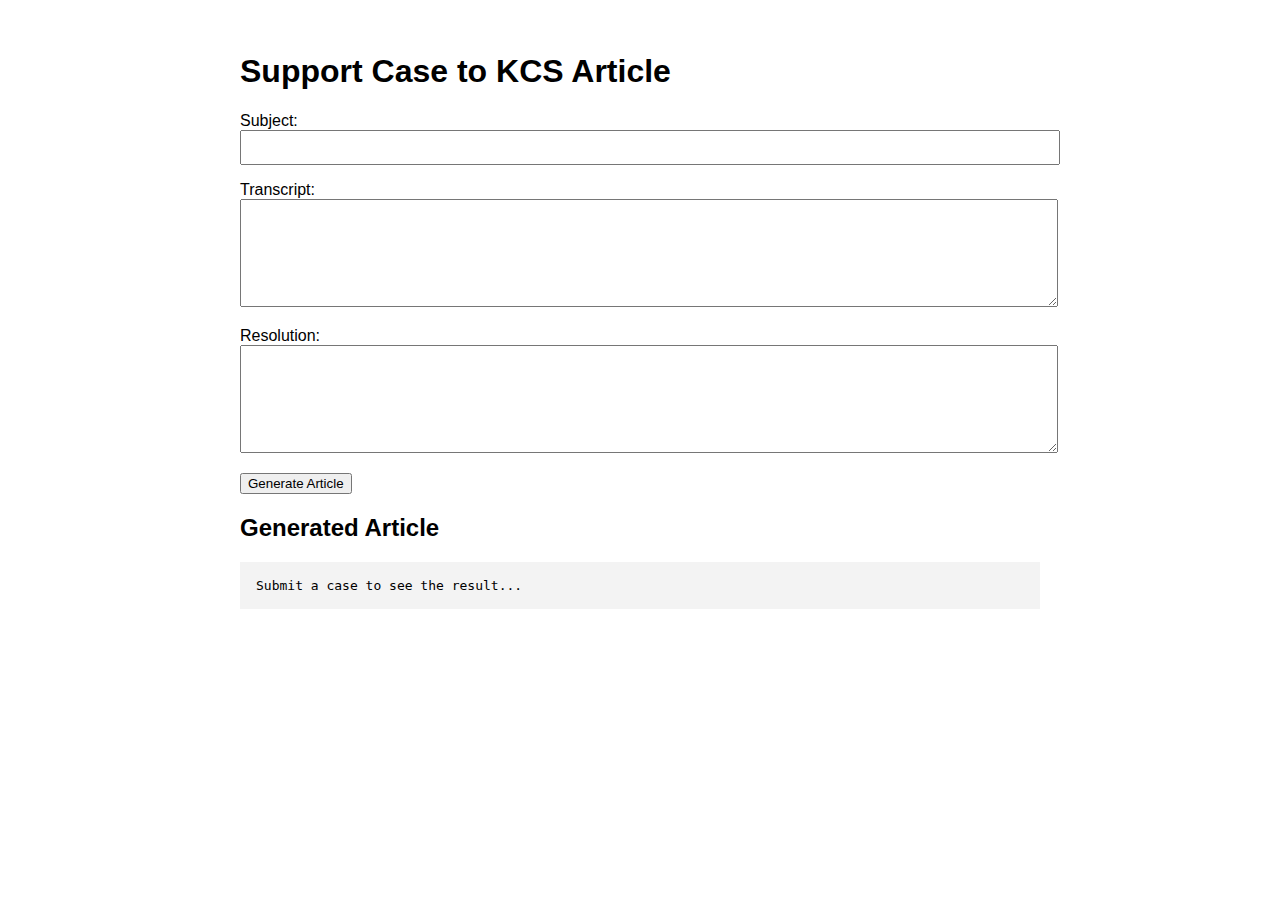
<file: ArticleForm/index.html>
<!DOCTYPE html>
<html lang="en">
<head>
  <meta charset="UTF-8" />
  <title>AI Article Formatter</title>
  <style>
    body { font-family: sans-serif; max-width: 800px; margin: auto; padding: 2rem; }
    textarea, input { width: 100%; margin-bottom: 1rem; padding: 0.5rem; }
    pre { background: #f3f3f3; padding: 1rem; }
  </style>
</head>
<body>
  <h1>Support Case to KCS Article</h1>
  <form id="articleForm">
    <label>Subject:</label>
    <input type="text" id="subject" required />

    <label>Transcript:</label>
    <textarea id="transcript" rows="6" required></textarea>

    <label>Resolution:</label>
    <textarea id="resolution" rows="6" required></textarea>

    <button type="submit">Generate Article</button>
  </form>

  <h2>Generated Article</h2>
  <pre id="output">Submit a case to see the result...</pre>

  <script>
    document.getElementById('articleForm').addEventListener('submit', async (e) => {
      e.preventDefault();

      const data = {
        subject: document.getElementById('subject').value,
        transcript: document.getElementById('transcript').value,
        resolution: document.getElementById('resolution').value,
      };

      const output = document.getElementById('output');
      output.textContent = 'Generating...';

try {
  const res = await fetch('https://83fb-98-97-10-217.ngrok-free.app/format-article', {
    method: 'POST',
    headers: { 'Content-Type': 'application/json' },
    body: JSON.stringify(data) // ✅ USE the data object you defined above
  });

  if (!res.ok) {
    throw new Error(`Server error: ${res.status}`);
  }

  const result = await res.json(); // renamed to avoid shadowing `data`
  console.log(result);

  // Optional: Show the result in the <pre> box
  output.textContent = `Title: ${result.title}\n\nObjectives: ${result.objectives}\n\nResolution:\n${result.resolution}`;
} catch (err) {
  output.textContent = 'Error submitting article. See console for details.';
  console.error('Error submitting article:', err);
}

    });
  </script>
</body>
</html>
</file>
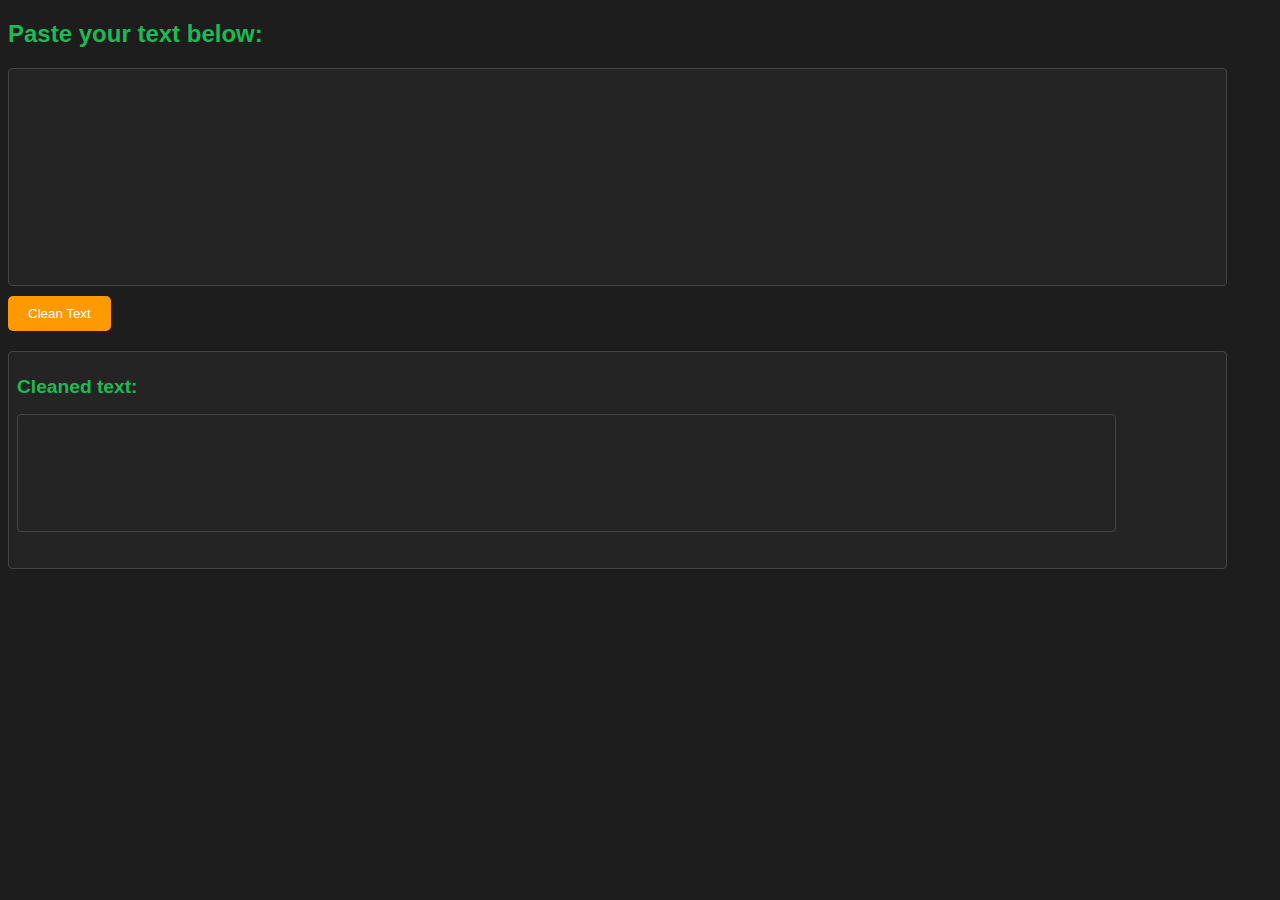
<file: Delete DMS Remove Code Page/index.html>
<!DOCTYPE html>
<html lang="en">
<head>
   <meta charset="UTF-8">
   <title>Text Cleaner</title>
   <link rel="stylesheet" href="style.css">
</head>
<body>
   <h2>Paste your text below:</h2>
   <div id="inputContainer" contenteditable="true"></div>
   <button id="cleanButton">Clean Text</button>

   <div id="outputContainer">
       <h2>Cleaned text:</h2>
       <div id="outputText" contenteditable="true"></div>
   </div>

   <script src="script.js"></script>
</body>
</html>
</file>
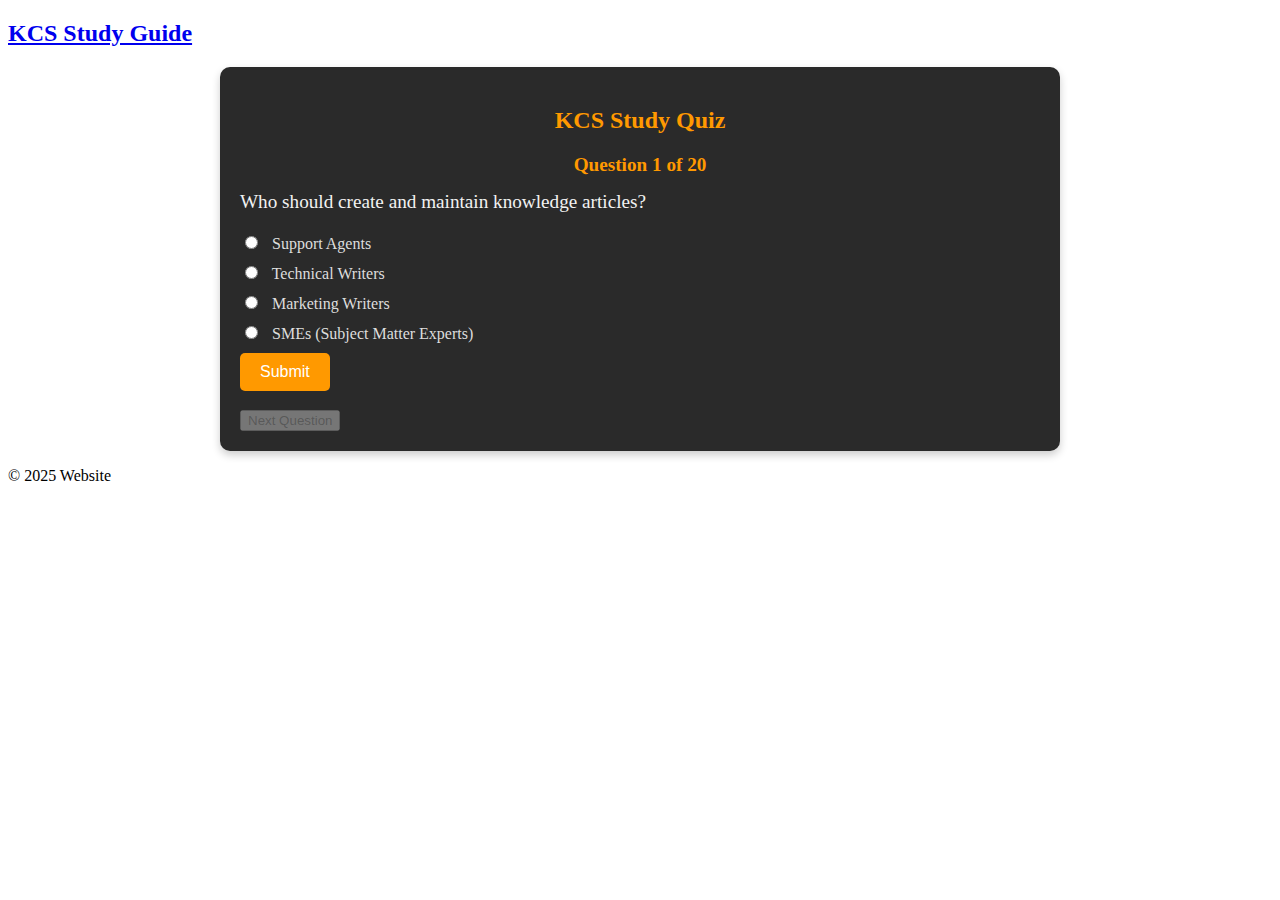
<file: KCS Study/index.html>
<!DOCTYPE html>
<html lang="en">
<head>
  <meta charset="UTF-8">
  <meta name="viewport" content="width=device-width, initial-scale=1.0">
  <title>KCS Study Quiz</title>
  <link rel="stylesheet" href="style.css">
  <!-- Google Analytics -->
  <script async src="https://www.googletagmanager.com/gtag/js?id=G-LXK51K4P85"></script>
  <script>
    window.dataLayer = window.dataLayer || [];
    function gtag(){dataLayer.push(arguments);}
    gtag('js', new Date());

    gtag('config', 'G-LXK51K4P85');
  </script>
</head>
<body>
  <header>
    <h2><a href="/">KCS Study Guide</a></h2>
  </header>

  <main>
    <section class="quiz-section">
      <h2>KCS Study Quiz</h2>
      <div id="quiz-container">
        <p id="question-count"></p>
        <div id="question-container"></div>

        <!-- Form for answer options -->
        <form id="answers-form">
          <div id="answers"></div>
          <button type="submit" class="quiz-button">Submit</button>
        </form>

        <p id="feedback"></p>
        <p id="score"></p>
        <button id="next-btn" disabled>Next Question</button>
      </div>
    </section>
  </main>

  <footer>
    <p>&copy; 2025 Website</p>
  </footer>

  <script src="quiz.js"></script>
</body>
</html>
</file>
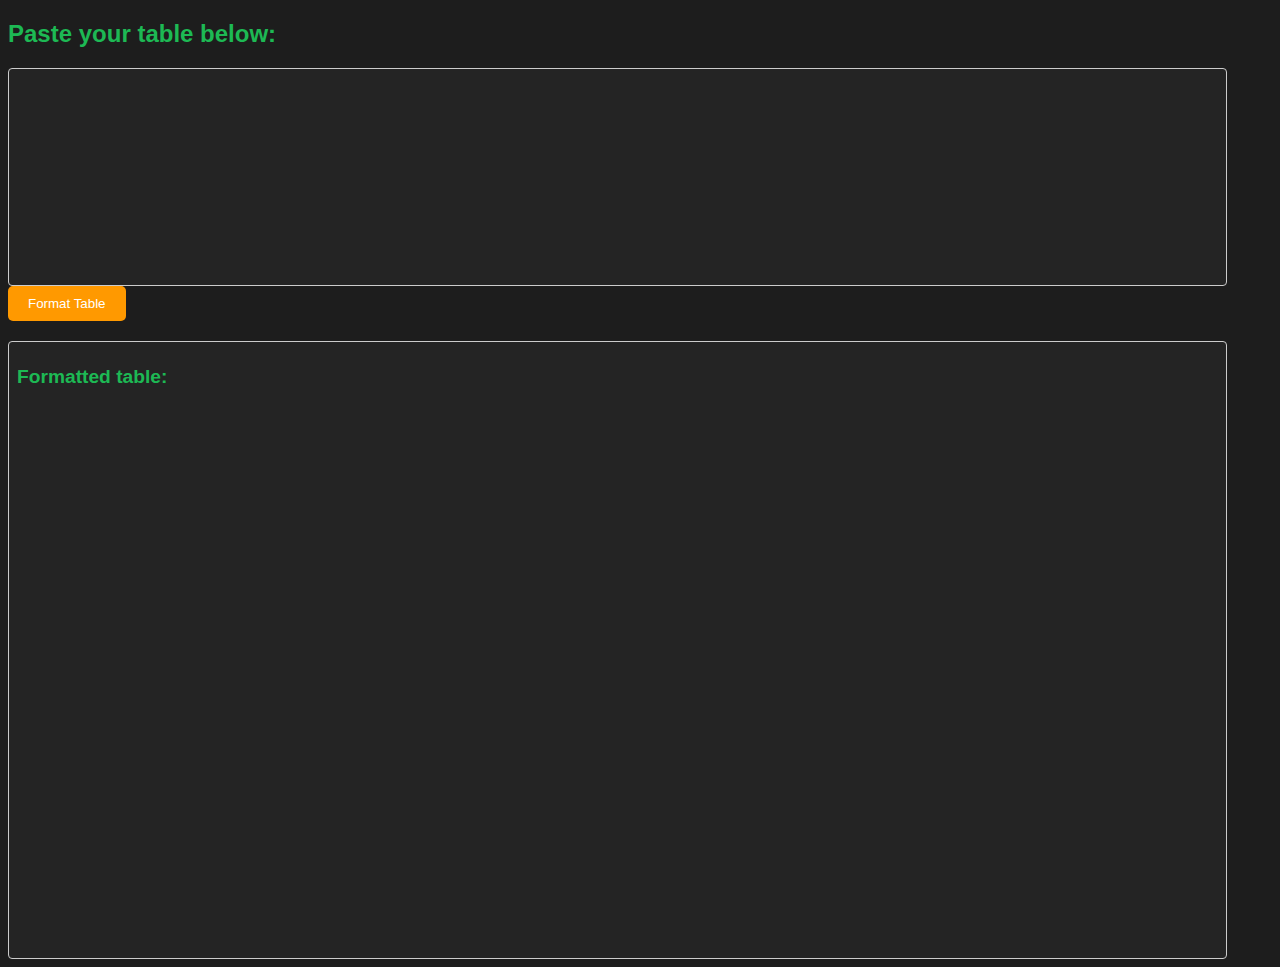
<file: table/index.html>
<!DOCTYPE html>
<html lang="en">
<head>
   <meta charset="UTF-8">
   <title>Table Editor</title>
   <link rel="stylesheet" href="style.css">
   <style>
       /* Previous CSS styles */

       #inputContainer {
           width: 95%;
           height: 200px;
           max-height: 400px;
           border: 1px solid #ccc;
           border-radius: 4px;
           padding: 8px;
           font-size: 0.8rem;
           overflow: auto;
       }

       #outputContainer {
           margin-top: 20px;
           width: 95%;
           height: 600px;
           max-height: 800px;
           border: 1px solid #ccc;
           border-radius: 4px;
           padding: 8px;
           font-size: 0.8rem;
           overflow: auto;
       }

       #tableOutput table {
           border: 1px solid black;
           border-collapse: collapse;
           font-size: 0.8rem;
           margin-bottom: 10px;
       }

       #tableOutput table td, #tableOutput table th {
           border: 1px solid black;
           padding: 4px;
       }

       .deleteColumnButton {
           background: transparent;
           border: none;
           cursor: pointer;
           display: block;
           margin: 0 auto;
       }
   </style>
</head>
<body>
   <h2>Paste your table below:</h2>
   <div id="inputContainer" contenteditable="true"></div>
   <button id="formatButton">Format Table</button>

   <div id="outputContainer">
       <h2>Formatted table:</h2>
       <div id="tableOutput"></div>
   </div>

   <script src="script.js"></script>
</body>
</html>
</file>
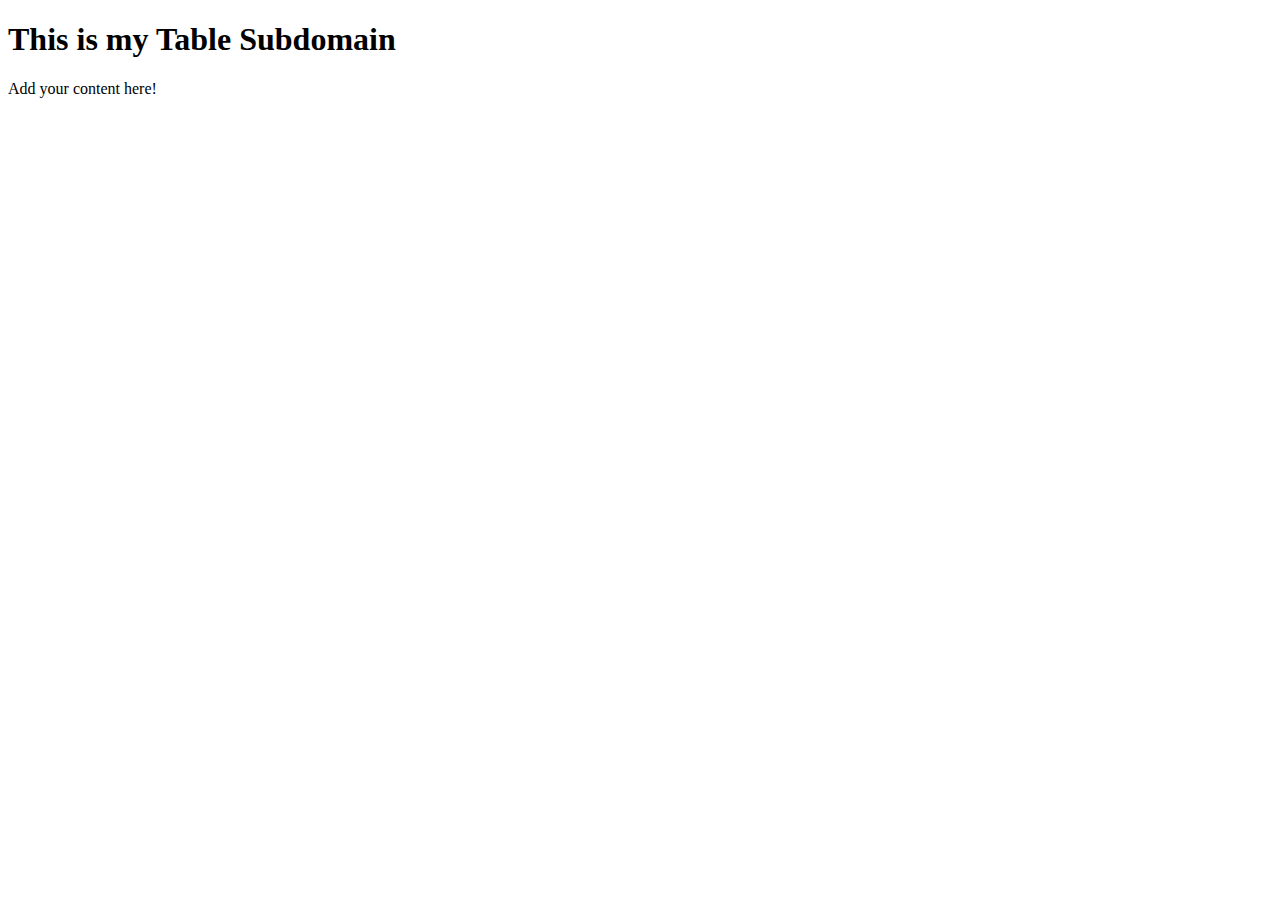
<file: ROOT/table/index.html>
<!DOCTYPE html>
<html lang="en">
<head>
    <meta charset="UTF-8">
    <meta name="viewport" content="width=device-width, initial-scale=1.0">
    <title>Table Subdomain</title>
</head>
<body>
    <h1>This is my Table Subdomain</h1>
    <p>Add your content here!</p>
</body>
</html>
</file>
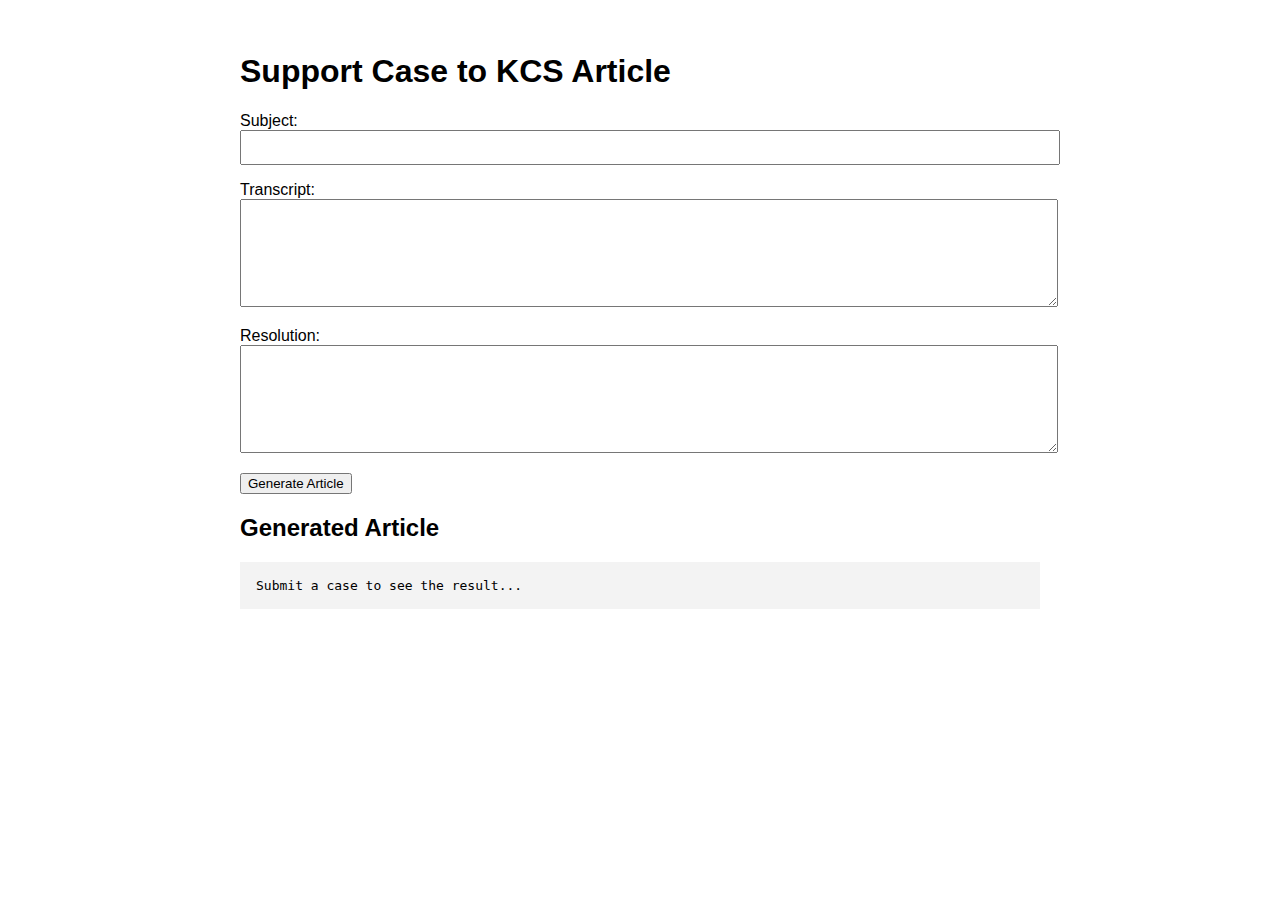
<file: Articleform.html>
<!DOCTYPE html>
<html lang="en">
<head>
  <meta charset="UTF-8" />
  <title>AI Article Formatter</title>
  <style>
    body { font-family: sans-serif; max-width: 800px; margin: auto; padding: 2rem; }
    textarea, input { width: 100%; margin-bottom: 1rem; padding: 0.5rem; }
    pre { background: #f3f3f3; padding: 1rem; }
  </style>
</head>
<body>
  <h1>Support Case to KCS Article</h1>
  <form id="articleForm">
    <label>Subject:</label>
    <input type="text" id="subject" required />

    <label>Transcript:</label>
    <textarea id="transcript" rows="6" required></textarea>

    <label>Resolution:</label>
    <textarea id="resolution" rows="6" required></textarea>

    <button type="submit">Generate Article</button>
  </form>

  <h2>Generated Article</h2>
  <pre id="output">Submit a case to see the result...</pre>

  <script>
    document.getElementById('articleForm').addEventListener('submit', async (e) => {
      e.preventDefault();

      const data = {
        subject: document.getElementById('subject').value,
        transcript: document.getElementById('transcript').value,
        resolution: document.getElementById('resolution').value,
      };

      const output = document.getElementById('output');
      output.textContent = 'Generating...';

      try {
        const res = await fetch('http://localhost:8000/format-article', {
          method: 'POST',
          headers: { 'Content-Type': 'application/json' },
          body: JSON.stringify(data),
        });

        const json = await res.json();
        output.textContent = JSON.stringify(json.article, null, 2);
      } catch (err) {
        output.textContent = '❌ Error: ' + err.message;
      }
    });
  </script>
</body>
</html>
</file>
<file: Delete DMS Remove Code Page/style.css>
/* General Styling (Integrating the theme) */
body {
  font-family: Arial, sans-serif;
  background-color: #1d1d1d; /* Dark background */
  color: #f2f2f2;           /* Light text */
}

h2 {
  color: #1db954;  /* Futuristic green for headings */
}

/* Container Styling */
#inputContainer, 
#outputContainer { 
  background-color: #242424;  /* Darker background for containers */
  border: 1px solid #444;     /* Slightly darker border */
  width: 95%;
  height: 200px;              /* Set a fixed height */
  max-height: 400px;
  border-radius: 4px;
  padding: 8px;
  font-size: 0.8rem;
  overflow: auto;
  margin-top: 20px;
}  

/* Button Styling */
#cleanButton {
  background-color: #ff9900;  /* Orange button */
  color: #fff;                /* White text */
  padding: 10px 20px;
  border: none;
  border-radius: 5px;
  cursor: pointer;
  transition: background-color 0.3s ease-in-out; /* Add a hover transition */
  margin-top: 10px;
}

#cleanButton:hover {
  background-color: #e68a00;  /* Slightly darker orange on hover */
}

/* Output Styling */
#outputText {
  background-color: #242424;  /* Same as container background */
  padding: 8px;
  border: 1px solid #444;     /* Matching border */
  border-radius: 4px;
  margin-top: 10px;
  font-size: 0.8rem;
  color: #f2f2f2;            /* Light text */
  width: 90%;                /* Adjust the width */
  height: 100px;              /* Increase the height */
  overflow: auto;             /* Allow scrolling if content is too large */
}
</file>
<file: KCS Study/style.css>
/* Quiz Page-Specific Styles */

/* Center the quiz section */
.quiz-section {
  max-width: 800px;
  margin: 0 auto;
  padding: 20px;
  background-color: #2a2a2a; /* Dark gray background for contrast */
  border-radius: 10px;
  box-shadow: 0 4px 8px rgba(0, 0, 0, 0.2);
}

.quiz-section h2 {
  text-align: center;
  color: #ff9900; /* Orange header for emphasis */
  margin-bottom: 20px;
}

/* Question text styling */
#question-container {
  font-size: 1.2em;
  margin-bottom: 20px;
  color: #f2f2f2;
}

/* Question count styling */
#question-count {
  font-size: 1.2em;
  font-weight: bold;
  margin-bottom: 15px;
  color: #ff9900; /* Matches the orange theme */
  text-align: center; /* Center-align the question count */
}

/* Answer options styling */
#answers label {
  display: block;
  margin-bottom: 10px;
  font-size: 1em;
  color: #ddd; /* Light gray text */
  cursor: pointer;
}

#answers input[type="radio"] {
  margin-right: 10px;
}

/* Feedback message styling */
#feedback {
  font-size: 1em;
  margin-top: 10px;
  color: #ff9900; /* Orange text */
  text-align: center;
}

/* Score display styling */
#score {
  margin-top: 10px;
  font-size: 1.2em;
  font-weight: bold;
  text-align: center;
  color: #4caf50; /* Green for positivity */
}

/* Submit button styling */
.quiz-button {
  background-color: #ff9900;
  color: #fff;
  padding: 10px 20px;
  border: none;
  border-radius: 5px;
  font-size: 1em;
  cursor: pointer;
  transition: background-color 0.3s ease-in-out;
}

.quiz-button:hover {
  background-color: #e68a00; /* Slightly darker orange */
}
</file>
<file: table/style.css>
/* Previous CSS styles */

/* General Styling (Integrating the theme) */
body {
  font-family: Arial, sans-serif;
  background-color: #1d1d1d; /* Dark background */
  color: #f2f2f2;           /* Light text */
}

h2 {
  color: #1db954;  /* Futuristic green for headings */
}

/* Container Styling */
#inputContainer, 
#outputContainer { 
  background-color: #242424;  /* Darker background for containers */
  border: 1px solid #444;     /* Slightly darker border */
  width: 95%;
}  

/* Button Styling */
#formatButton {
  background-color: #ff9900;  /* Orange button */
  color: #fff;                /* White text */
  padding: 10px 20px;
  border: none;
  border-radius: 5px;
  cursor: pointer;
  transition: background-color 0.3s ease-in-out; /* Add a hover transition */
}

#formatButton:hover {
  background-color: #e68a00;  /* Slightly darker orange on hover */
}

/* Delete Row Button Styling */
.deleteRowButton {
  background-color: #ff9900;  /* Orange button */
  color: #fff;                /* White text */
  padding: 5px 10px;          /* Adjust padding if needed */
  border: none;
  border-radius: 5px;
  cursor: pointer;
  transition: background-color 0.3s ease-in-out; 
}

.deleteRowButton:hover {
  background-color: #e68a00;  /* Slightly darker orange on hover */
}
/* ... rest of your existing CSS ... */
</file>
